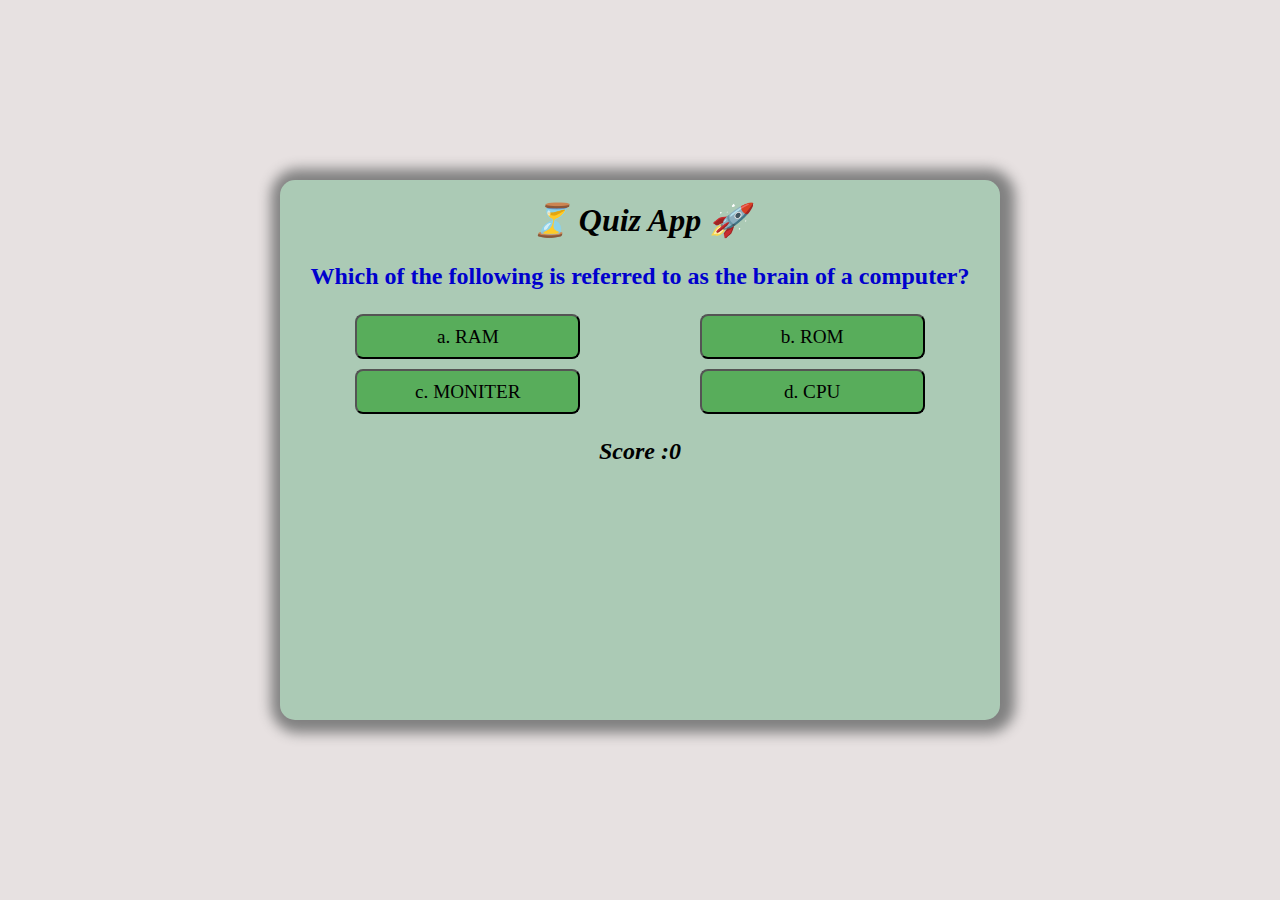
<file: Quiz App/index.html>
<!DOCTYPE html>
<html lang="en">

<head>
    <meta charset="UTF-8">
    <meta name="viewport" content="width=device-width, initial-scale=1.0">
    <title>Quiz App</title>
    <link rel="stylesheet" href="style.css">
</head>

<body>
    <div class="container">
        <h1 id="heading">⏳ Quiz App 🚀</h1>
        <div id="Quiz-Container" class="Quiz-Container">
            <p id="Questions"></p>
            <div id="Options">

            </div>
            <!-- <button id="SubmitBtn" onclick="submitAnswer()">Submit -->
            </button>
            <p id="feedback"></p>
        </div>
        <p id="Score">Score :0 </p>
    </div>


    <script src="script.js"></script>
</body>

</html>
</file>
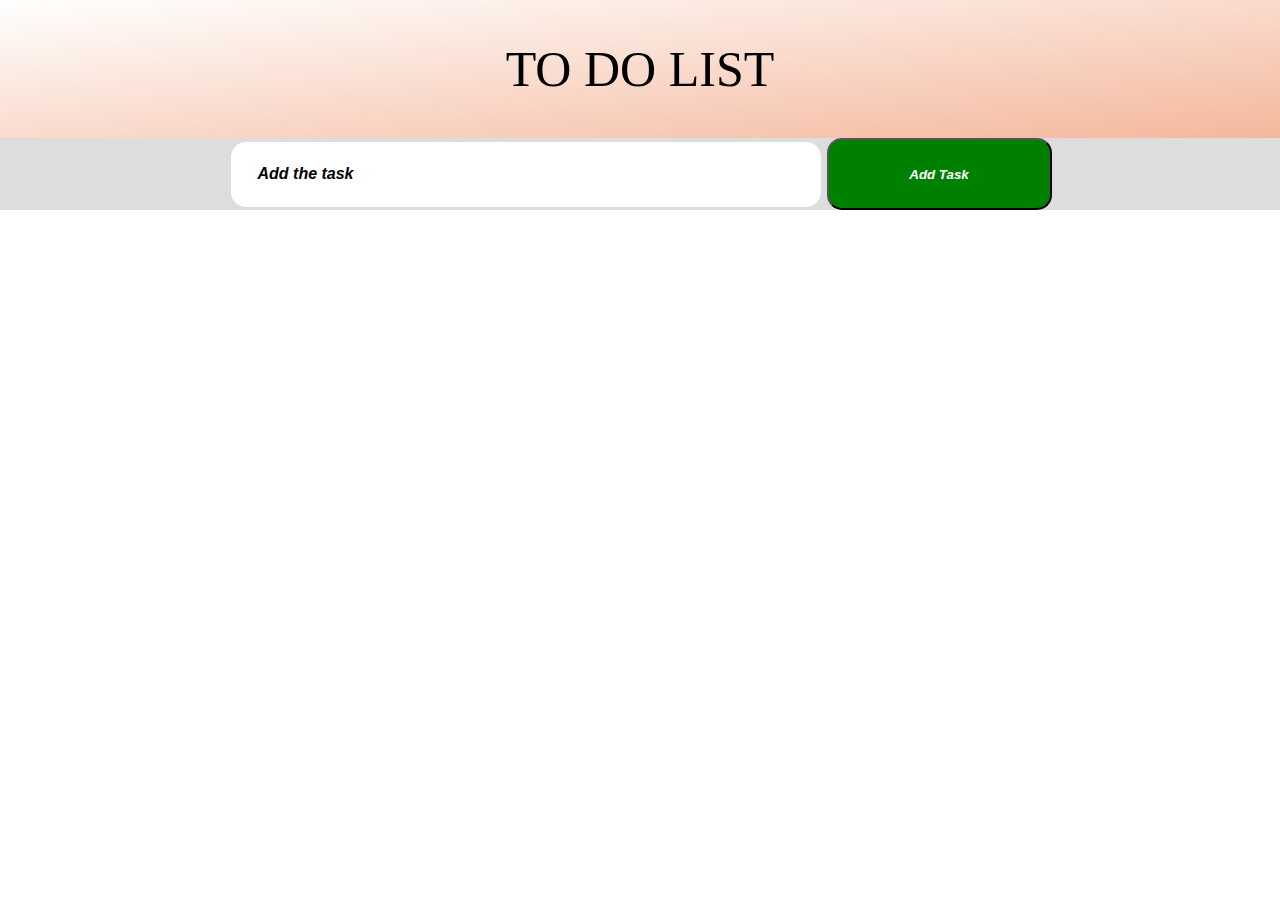
<file: TO-DO-List/index.html>
<!DOCTYPE html>
<html lang="en">

<head>
    <meta charset="UTF-8">
    <meta name="viewport" content="width=device-width, initial-scale=1.0">
    <title>TO-DO</title>
    <link rel="stylesheet" href="style.css">
    <style>
        @import url('https://fonts.googleapis.com/css2?family=Bona+Nova+SC:ital,wght@0,400;0,700;1,400&display=swap');
        @import url('https://fonts.googleapis.com/css2?family=Bona+Nova+SC:ital,wght@0,400;0,700;1,400&family=Poppins:ital,wght@0,100;0,200;0,300;0,400;0,500;0,600;0,700;0,800;0,900;1,100;1,200;1,300;1,400;1,500;1,600;1,700;1,800;1,900&display=swap');
    </style>
</head>

<body>
    <div class="container">
        <h1>TO DO LIST</h1>
        <div class="childcontainer">
            <input type="text" id="taskInput" placeholder="Add the task">
            <button class="del" id="btn" onclick="addTask()">Add Task</button><br>
           
            <ul id="listItems"> </ul>
        </div>
    </div>

    <script src="script.js"></script>
</body>

</html>
</file>
<file: Quiz App/style.css>
body {
    display: flex;
    justify-content: center;
    align-items: center;
    background-color: rgb(231, 225, 225);
    margin: 0;
    padding: 0;
    height: 100vh;
}

.container {
    border-radius: 15px;
    background-color: rgb(171, 202, 181);
    height: 60vh;
    width: 80vh;
    text-align: center;
    box-shadow: 3px 1px 13px 12px grey;
}

.container h1 {
    font-size: xx-large;
    font-family: 'Times New Roman', Times, serif;
    font-weight: bolder;
    font-style: oblique;
}

.Quiz-Container p {
    font-size: x-large;
    font-family: serif;
    font-weight: bold;
    color: mediumblue;
}

#SubmitBtn {
    background-color: rgb(105, 105, 105);
    color: whitesmoke;
    font-size: medium;
    height: 7vh;
    width: 15vh;
    border-radius: 9px;
}

#SubmitBtn:hover {
    background-color: rgb(95, 90, 90);
    cursor: pointer;
}

#Score {
    font-size: x-large;
    font-family: 'Times New Roman', Times, serif;
    font-style: oblique;
    font-weight: 700;
}
#Options{
    display: grid;
    grid-template-columns: 25vh 25vh;
    gap: 5vh;
    row-gap: 10px;
    column-gap: 44px;
    justify-content: space-evenly;
}
#Options button{
    background-color: rgba(45, 159, 45, 0.664);
    border-radius: 8px;
    height: 5vh;
    font-size: larger;
    font-family:'Times New Roman', Times, serif;
    font-weight: 500;
}
#Options button:hover{
    background-color: rgba(45, 159, 45, 0.93);
    cursor: pointer;
}
</file>
<file: TO-DO-List/style.css>
body {
      padding: 0;
      margin: 0;
  }

  .container {
      height: 100%;
      width: 100%;
      text-align: center;
  }

  .childcontainer {
      background-color: rgb(221, 221, 221);
      height: 100%;
      width: 100%;
  }

  .container h1 {
      margin: 0px;
      background-image: linear-gradient(to bottom right, rgba(255, 255, 255, 0.777), rgba(240, 159, 122, 0.745));
      padding: 40px;
      font-size: 50px;
      font-family: Georgia, 'Times New Roman', Times, serif;
      font-weight: 400;
  }

  .container input {
      /* background: transparent; */
      outline: none;
      border: none;
      padding: 25px;
      margin: 2px;
      border-radius: 15px;
      width: 60vh;
  }

  .container input::placeholder {
      color: black;
      font-size: medium;
      font-style: oblique;
      font-weight: bold;
      font-family: 'Lucida Sans', 'Lucida Sans Regular', 'Lucida Grande', 'Lucida Sans Unicode', Geneva, Verdana, sans-serif;
      padding: 2px;
  }

  .container input::selection {
      color: white;
      background-color: blue;
  }

  .container button {
      height: 8vh;
      width: 25vh;
      text-align: center;
      font-style: oblique;
      font-family: 'Lucida Sans', 'Lucida Sans Regular', 'Lucida Grande', 'Lucida Sans Unicode', Geneva, Verdana, sans-serif;
      font-weight: bold;
      border-radius: 15px;
      background-color: green;
      color: white;
  }
  .container button:hover{
    cursor: pointer;
    background-color: rgba(0, 148, 0, 0.678);
  }

  ul li {
      margin-top: 5px;
      display: flex;
      justify-content: center;
      align-items: center;
      justify-content: space-between;
      font-size: xx-large;
      font-weight: bolder;
      color: #18abae;
      background-color: #f0f0f0;
  }

  ul li:nth-child(odd) {
      background: #f9f9f9;
  }

  ul {
      padding-left: 0px;
  }

  ul li .del {
      background-color: rgba(248, 16, 16, 0.974);
      width: 30vh;
      height: 8vh;
  }
  ul li .del:hover {
      background-color: rgba(243, 0, 0, 0.694);
      cursor: pointer;
  }
</file>
